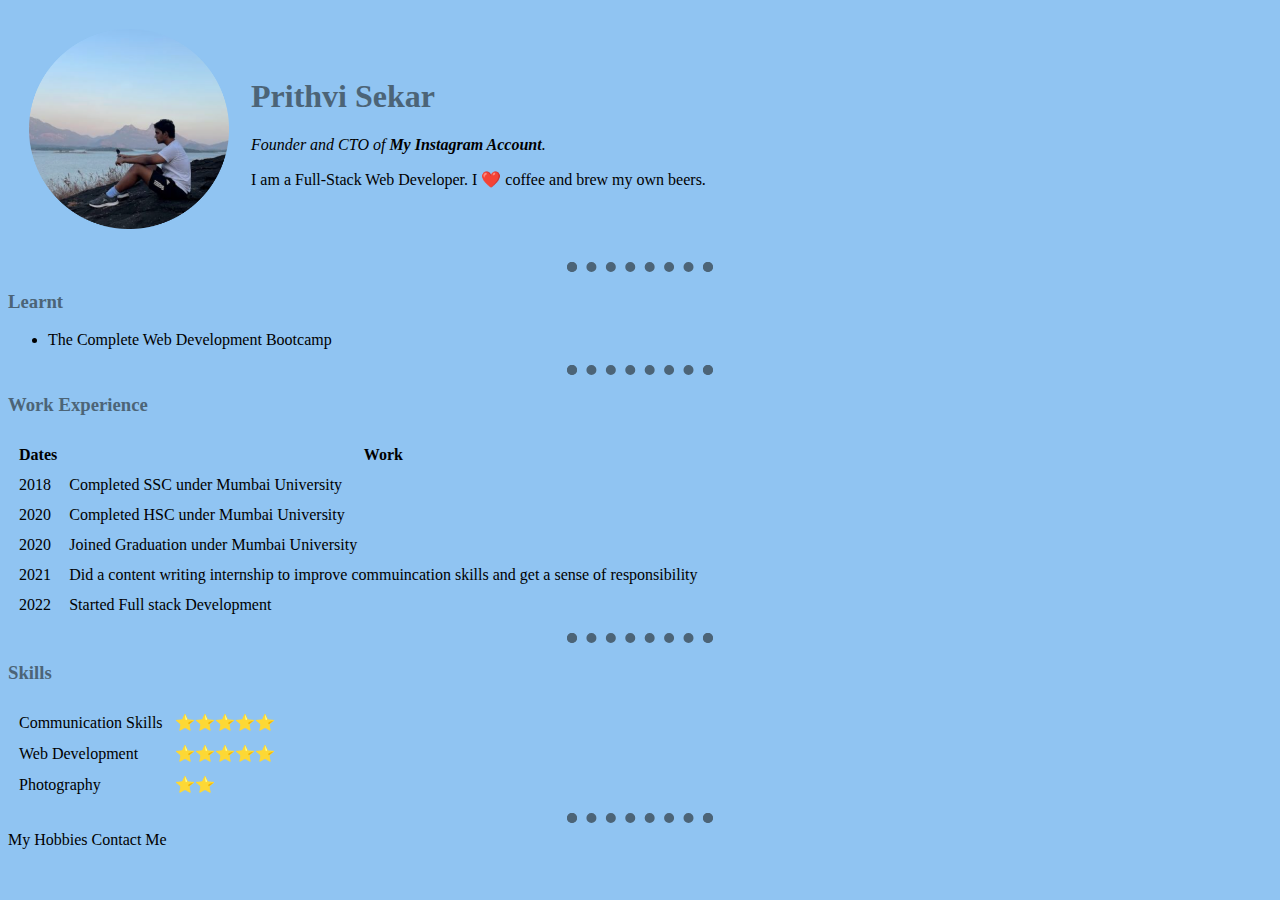
<file: index.html>
<!DOCTYPE html>
<html>
  <head>
    <meta charset="utf-8">
    <title>Prithvi's Personal Site</title>
    <link rel="stylesheet" href="styles.css">
  </head>

  <body>
    <table cellspacing="20">
      <tr>
        <td><img src="1.png" alt="Prithvi's profile picture" width="200" height="200"></td>
        <td><h1>Prithvi Sekar</h1>
        <p><em>Founder and CTO of <strong><a href="https://instagram.com/piripiriprithvi">My Instagram Account</a></strong>.</em></p>
        <p>I am a Full-Stack Web Developer. I ❤️ coffee and brew my own beers.</p></td>
      </tr>
    </table>
    <hr>
    <h3>Learnt</h3>
    <ul>
      <li>The Complete Web Development Bootcamp</li>
    </ul>
    <hr>
    <h3>Work Experience</h3>
    <table cellspacing="10">
      <thead>
        <tr>
          <th>Dates</th>
          <th>Work</th>
        </tr>
      </thead>
      <tbody>
        <tr>
          <td>2018</td>
          <td>Completed SSC under Mumbai University</td>
        </tr>
        <tr>
          <td>2020</td>
          <td>Completed HSC under Mumbai University</td>
        </tr>
        <tr>
          <td>2020</td>
          <td>Joined Graduation under Mumbai University</td>
        </tr>
        <tr>
          <td>2021</td>
          <td>Did a content writing internship to improve commuincation skills and get a sense of responsibility<td>
        </tr>
        <tr>
          <td>2022</td>
          <td>Started Full stack Development</td>
        </tr>
      </tbody>
    </table>
    <hr>
    <h3>Skills</h3>
    <table cellspacing="10">
      <tr>
        <td>Communication Skills</td>
        <td>⭐️⭐️⭐️⭐️⭐️</td>
      </tr>
      <tr>
        <td>Web Development</td>
        <td>⭐️⭐️⭐️⭐️⭐️</td>
      </tr>
      <tr>
        <td>Photography</td>
        <td>⭐️⭐️</td>
      </tr>
    </table>
    <hr>
    <a href="hobbies.html">My Hobbies</a>
    <a href="contacts.html">Contact Me</a>
  </body>
</html>
</file>
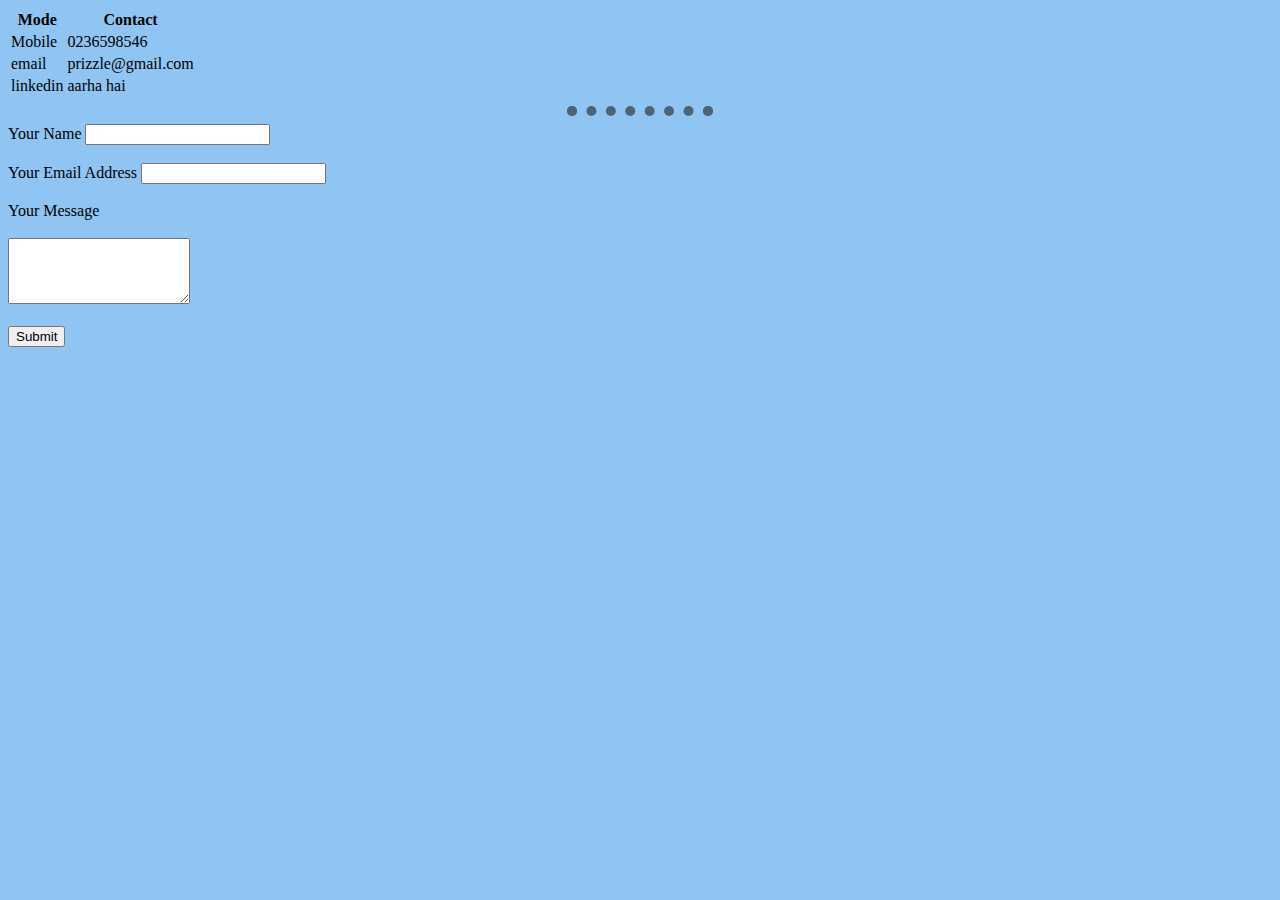
<file: Contacts.html>
<!DOCTYPE html>
<html lang="en" dir="ltr">
  <link rel="stylesheet" href="styles.css">
<head>
  <meta charset="utf-8">
  <title>Contact Me!</title>
</head>

<body>
  <table>
    <th>Mode</th>
    <th>Contact</th>
    <tr>
      <td>Mobile</td>
      <td>0236598546</td>
    </tr>
    <tr>
      <td>email</td>
      <td>prizzle@gmail.com</td>
    </tr>
    <tr>
      <td>linkedin</td>
      <td>aarha hai</td>
    </tr>
  </table>
  <hr size="3" noshade>
  <form class="" action="mailto:privateprithu@gmail.com" method="post" enctype="text/plain">
    <label>Your Name</label>
    <input type="text" name="yourname" value="">
    <br> <br>
    <label>Your Email Address</label>
    <input type="email" name="youremail" value=""><br><br>

    <label>Your Message</label>
    <br> <br>

    <textarea name="Yourmessage" rows="4" cols="20"></textarea> <br> <br>

    <input type="submit" name="" value="Submit">
  </form>

</body>

</html>
</file>
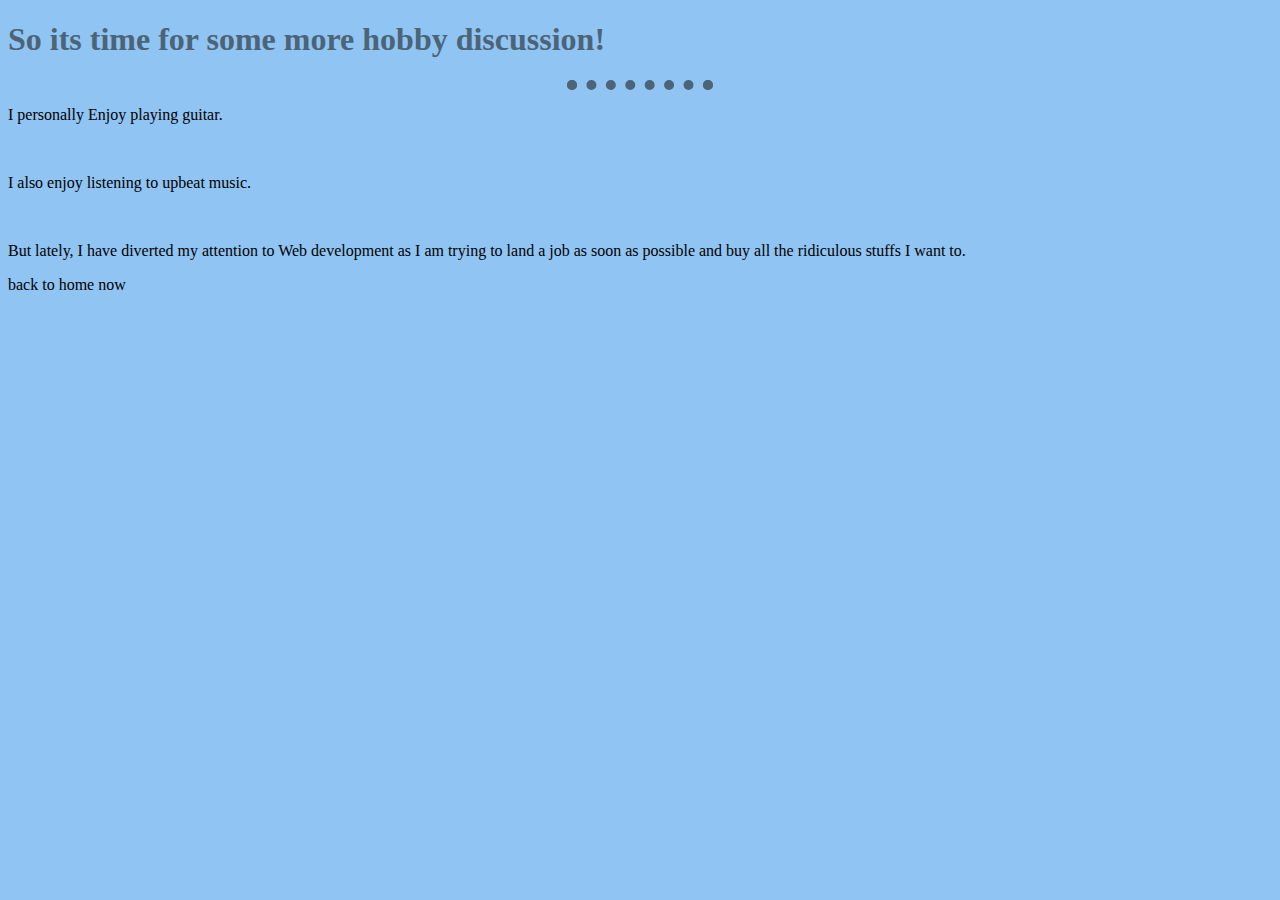
<file: hobbies.html>
<!DOCTYPE html>
<html lang="en" dir="ltr">
  <link rel="stylesheet" href="styles.css">
  <head>
    <meta charset="utf-8">
    <title>Hobby Discussion</title>
  </head>
  <body>
    <h1>So its time for some more hobby discussion!</h1>
    <hr>
<p>I personally Enjoy playing guitar.</p> <br>
<p>I also enjoy listening to upbeat music.</p><br>
<p>But lately, I have diverted my attention to Web development as I am trying to land a job as soon as possible and buy all the ridiculous stuffs I want to.</p>
<p>
  <a href="index.html">back to home now</a>
</p>

  </body>
</html>
</file>
<file: styles.css>
body {
    background-color: #90c4f2;
  }

hr{
        background-color: #90c4f2;
        border-style: dotted;
        border-color: #4c6477;
        border-width: 10px;
        border-bottom-style: none;
        height: 0;
        width: 10%;
      }
h1{ color:#4c6477;
}
h3{ color:#4c6477;
}

a:link {
  color: black;
  background-color: transparent;
  text-decoration: none;
}

a:visited {
  color: #42855B;
  background-color: transparent;
  text-decoration: none;
}

a:hover {
  color: blue;
  background-color: transparent;
  text-decoration: underline;
}

a:active {
  color: yellow;
  background-color: transparent;
  text-decoration: underline;
}

p {color: black;
   display: block;
}
</file>
